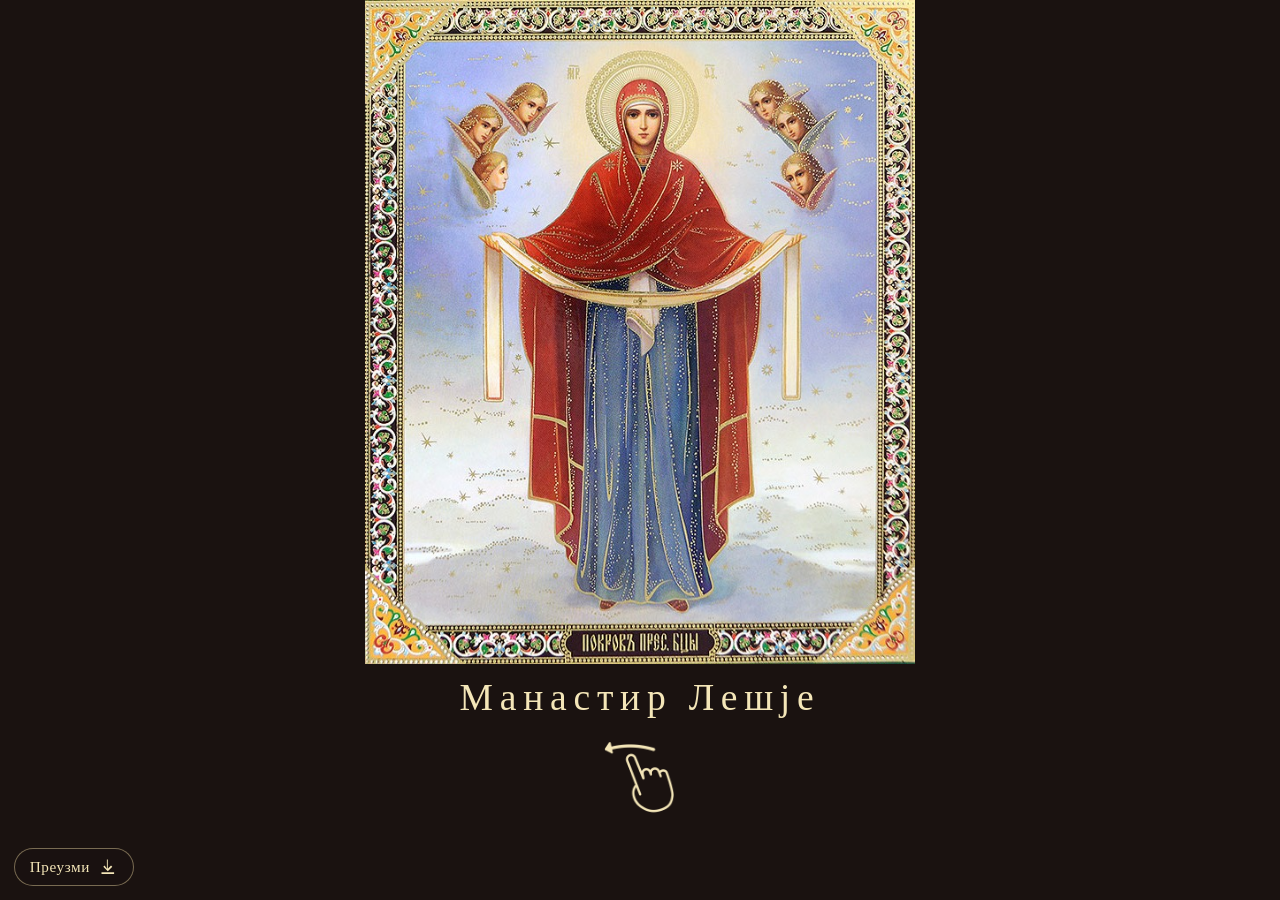
<file: index.html>
<!DOCTYPE html>
<html lang="sr-Cyrl">
  <head>
    <meta charset="UTF-8" />
    <meta
      name="viewport"
      content="width=device-width, initial-scale=1, viewport-fit=cover"
    />
    <meta http-equiv="Cache-Control" content="no-cache, no-store, must-revalidate" />
    <meta name="theme-color" content="#1a1210" />
    <meta name="mobile-web-app-capable" content="yes" />
    <meta name="apple-mobile-web-app-capable" content="yes" />
    <meta name="apple-mobile-web-app-title" content="Покајни канон" />
    <meta name="apple-mobile-web-app-status-bar-style" content="black-translucent" />
    <title>ПОКАЈНИ КАНОН ГОСПОДУ НАШЕМ ИСУСУ ХРИСТУ</title>
    <link rel="manifest" href="manifest.json" />
    <link rel="icon" href="icons/nika-192.png?v=33" type="image/png" sizes="192x192" />
    <link rel="apple-touch-icon" href="icons/nika-180.png?v=33" />
    <link rel="stylesheet" href="style.css?v=33" />
    <script>
      (function () {
        var BUILD = "33";
        if (!("serviceWorker" in navigator)) {
          return;
        }
        var needsRefresh = localStorage.getItem("pokajni-build") !== BUILD;
        var ready = Promise.resolve();
        if (needsRefresh) {
          ready = navigator.serviceWorker.getRegistrations().then(function (regs) {
            return Promise.all(regs.map(function (reg) { return reg.unregister(); }));
          }).then(function () {
            if (!window.caches) {
              return;
            }
            return caches.keys().then(function (keys) {
              return Promise.all(keys.map(function (key) { return caches.delete(key); }));
            });
          });
        }
        ready.then(function () {
          return navigator.serviceWorker.register("sw.js?v=" + BUILD, {
            updateViaCache: "none",
            scope: "./",
          });
        }).then(function () {
          if (needsRefresh) {
            localStorage.setItem("pokajni-build", BUILD);
            location.reload();
          }
        }).catch(function () {});
      })();
    </script>
  </head>
  <body>
    <div id="app" class="app">
      <main id="reader" class="reader" tabindex="0">
        <article id="page" class="page" aria-live="polite"></article>
      </main>

      <div id="stats" class="stats" hidden>
        Прегледи: <span id="stat-views">—</span>
        · Преузимања: <span id="stat-downloads">—</span>
      </div>

      <div class="chrome" id="chrome">
        <button type="button" id="contents-btn">Садржај</button>
        <button type="button" id="font-down" aria-label="Смањи слова">А−</button>
        <span id="page-indicator" class="page-indicator"></span>
        <button type="button" id="font-up" aria-label="Увећај слова">А+</button>
      </div>
    </div>

    <button type="button" id="install-btn" class="install-btn" aria-label="Преузми апликацију">
      <span>Преузми</span>
      <svg class="download-icon" viewBox="0 0 24 24" width="22" height="22" aria-hidden="true">
        <path
          fill="currentColor"
          d="M5 20h14v-2H5v2zm7-16v10.17l3.59-3.58L17 12l-5 5-5-5 1.41-1.41L11 14.17V4h2z"
        />
      </svg>
    </button>

    <div id="install-help" class="install-help" hidden>
      <p id="install-help-text"></p>
      <button type="button" id="install-help-close">Затвори</button>
    </div>

    <script src="izvor.js?v=33"></script>
    <script src="script.js?v=33"></script>
  </body>
</html>
</file>
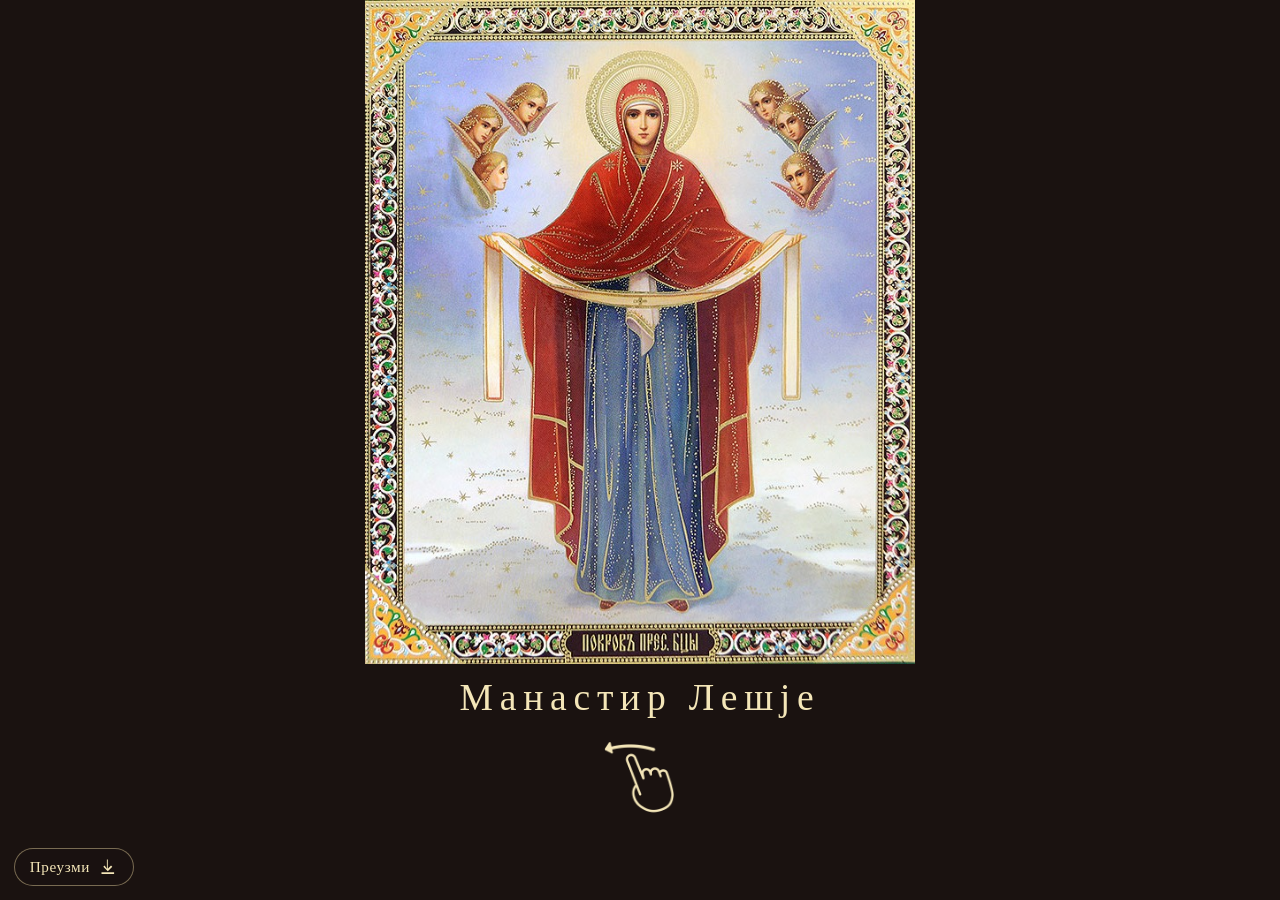
<file: device-fixture.html>
<!DOCTYPE html>
<html lang="sr-Cyrl">
  <head>
    <meta charset="UTF-8" />
    <meta name="viewport" content="width=device-width, initial-scale=1, viewport-fit=cover" />
    <link rel="stylesheet" href="style.css" />
    <style>
      html,
      body {
        width: 100%;
        height: 100%;
      }
    </style>
  </head>
  <body>
    <div id="app" class="app" data-page-kind="cover">
      <main class="reader">
        <article id="page" class="page page-cover">
          <figure class="cover-stack">
            <img
              class="cover-image"
              src="pokrov-cover.jpg"
              alt="Покров Пресвете Богородице"
              width="622"
              height="752"
            />
            <div class="cover-side">
              <h1 class="cover-title">Манастир Лешје</h1>
              <div class="swipe-hint" aria-hidden="true">
                <img class="swipe-finger" src="swipe-hint.png" alt="" width="96" height="96" />
              </div>
            </div>
          </figure>
        </article>
      </main>
      <div class="chrome" id="chrome">
        <button type="button">Садржај</button>
        <button type="button">А−</button>
        <span class="page-indicator">3 / 22</span>
        <button type="button">А+</button>
      </div>
    </div>
    <button type="button" id="install-btn" class="install-btn" aria-label="Преузми апликацију">
      <span>Преузми</span>
      <svg class="download-icon" viewBox="0 0 24 24" width="22" height="22" aria-hidden="true">
        <path
          fill="currentColor"
          d="M5 20h14v-2H5v2zm7-16v10.17l3.59-3.58L17 12l-5 5-5-5 1.41-1.41L11 14.17V4h2z"
        />
      </svg>
    </button>
  </body>
</html>
</file>
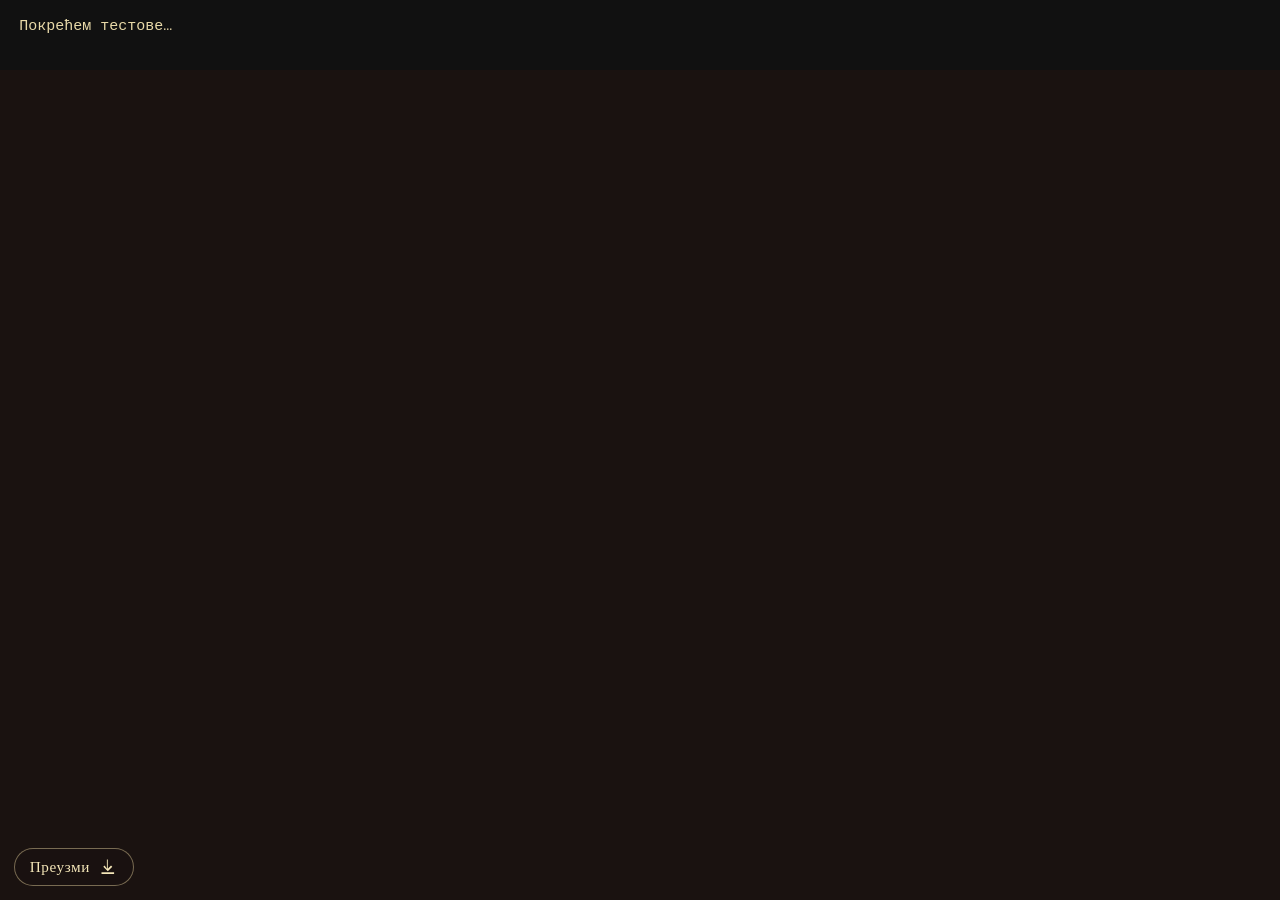
<file: test.html>
<!DOCTYPE html>
<html lang="sr-Cyrl">
  <head>
    <meta charset="UTF-8" />
    <meta name="viewport" content="width=device-width, initial-scale=1, viewport-fit=cover" />
    <title>Тестови — Покајни канон</title>
    <link rel="stylesheet" href="style.css" />
    <style>
      #test-report {
        position: relative;
        z-index: 40;
        margin: 0;
        padding: 1rem 1.2rem 2rem;
        background: #111;
        color: #e8d9a8;
        font: 15px/1.45 Consolas, "Courier New", monospace;
        max-height: 100dvh;
        overflow: auto;
      }
      #test-report h1 {
        font: 1.15rem/1.3 "Times New Roman", serif;
        margin: 0 0 0.8rem;
      }
      #test-report .pass {
        color: #8fd18f;
      }
      #test-report .fail {
        color: #f07171;
      }
      #test-report .skip {
        color: #c4b06a;
      }
      #app {
        position: absolute;
        left: -9999px;
        width: 390px;
        height: 700px;
      }
      #device-frame {
        position: absolute;
        left: -10000px;
        top: 0;
        border: 0;
        background: #1a1210;
      }
    </style>
  </head>
  <body>
    <pre id="test-report">Покрећем тестове…</pre>

    <div id="app" class="app">
      <main id="reader" class="reader" tabindex="0">
        <article id="page" class="page" aria-live="polite"></article>
      </main>
      <div id="stats" class="stats" hidden>
        Прегледи: <span id="stat-views">—</span>
        · Преузимања: <span id="stat-downloads">—</span>
      </div>
      <div class="chrome" id="chrome">
        <button type="button" id="contents-btn">Садржај</button>
        <button type="button" id="font-down" aria-label="Смањи слова">А−</button>
        <span id="page-indicator" class="page-indicator"></span>
        <button type="button" id="font-up" aria-label="Увећај слова">А+</button>
      </div>
    </div>
    <button type="button" id="install-btn" class="install-btn" aria-label="Преузми апликацију">
      <span>Преузми</span>
      <svg class="download-icon" viewBox="0 0 24 24" width="22" height="22" aria-hidden="true">
        <path
          fill="currentColor"
          d="M5 20h14v-2H5v2zm7-16v10.17l3.59-3.58L17 12l-5 5-5-5 1.41-1.41L11 14.17V4h2z"
        />
      </svg>
    </button>
    <div id="install-help" class="install-help" hidden>
      <p id="install-help-text"></p>
      <button type="button" id="install-help-close">Затвори</button>
    </div>

    <script>
      window.POKAJNI_TEST = true;
    </script>
    <script src="izvor.js"></script>
    <script src="script.js"></script>
    <script src="chrome-devices.js"></script>
    <script src="test.js"></script>
  </body>
</html>
</file>
<file: style.css>
:root {
  --bg: #1a1210;
  --fg: #d4b56a;
  --fg-dim: rgba(212, 181, 106, 0.72);
  --rubric: #c23b2e;
  --chrome: rgba(26, 18, 16, 0.55);
  --type-scale: 1;
  --safe-top: env(safe-area-inset-top, 0px);
  --safe-bottom: env(safe-area-inset-bottom, 0px);
  --safe-left: env(safe-area-inset-left, 0px);
  --safe-right: env(safe-area-inset-right, 0px);
}

* {
  box-sizing: border-box;
}

html,
body {
  margin: 0;
  height: 100%;
  height: 100dvh;
  background: var(--bg);
  color: var(--fg);
  font-family: "Times New Roman", "Noto Serif", "Liberation Serif", serif;
  -webkit-text-size-adjust: 100%;
  text-size-adjust: 100%;
  overscroll-behavior: none;
}

body {
  min-height: 100dvh;
  overflow: hidden;
}

.app {
  height: 100%;
  height: 100dvh;
  display: flex;
  flex-direction: column;
  background-color: var(--bg);
  background-position: center;
  background-size: cover;
  background-repeat: no-repeat;
}

.app[data-page-kind="cover"] {
  background-image: none;
}

.app[data-page-kind="toc"],
.app[data-page-kind="naziv"],
.app[data-page-kind="text"] {
  background-image:
    linear-gradient(rgba(26, 18, 16, 0.78), rgba(26, 18, 16, 0.88)),
    url("manastir lesje 2.jpg");
}

.reader {
  flex: 1;
  min-height: 0;
  outline: none;
  overflow: hidden;
}

.page {
  height: 100%;
  overflow: auto;
  -webkit-overflow-scrolling: touch;
  touch-action: pan-x pan-y pinch-zoom;
  overflow-anchor: none;
  padding:
    calc(var(--safe-top) + 1.5rem)
    calc(var(--safe-right) + 1.5rem)
    calc(var(--safe-bottom) + 5.5rem)
    calc(var(--safe-left) + 1.5rem);
}

.page-cover {
  padding: 0;
  overflow: hidden;
  background: #1a1210;
}

.cover-stack {
  margin: 0;
  display: flex;
  flex-direction: column;
  width: 100%;
  height: 100%;
}

.cover-image {
  display: block;
  flex: 1;
  min-height: 0;
  width: 100%;
  object-fit: contain;
  object-position: center;
}

.cover-side {
  flex-shrink: 0;
  display: flex;
  flex-direction: column;
  align-items: center;
  width: 100%;
  padding-left: var(--safe-left);
  padding-right: var(--safe-right);
}

.cover-title {
  position: static;
  flex-shrink: 0;
  margin: 0;
  padding: 0.55rem 1rem 0.2rem;
  font-size: calc(2.35rem * var(--type-scale));
  font-weight: 400;
  letter-spacing: 0.18em;
  line-height: 1.35;
  color: #f4e6b8;
  text-align: center;
}

.swipe-hint {
  flex-shrink: 0;
  display: flex;
  align-items: center;
  justify-content: center;
  min-height: 5.6rem;
  padding: 0.2rem 1rem calc(var(--safe-bottom) + 4.8rem);
  pointer-events: none;
}

.swipe-finger {
  display: block;
  width: 5.8rem;
  height: auto;
  animation: swipe-left-hint 3.4s ease-in-out infinite;
}

@keyframes swipe-left-hint {
  0% {
    opacity: 0;
    transform: translateX(1.6rem);
  }
  8% {
    opacity: 0.95;
    transform: translateX(1.6rem);
  }
  28% {
    opacity: 0.6;
    transform: translateX(-1.8rem);
  }
  36% {
    opacity: 0;
    transform: translateX(-2rem);
  }
  100% {
    opacity: 0;
    transform: translateX(1.6rem);
  }
}

@media (orientation: landscape) and (max-height: 540px) {
  .page {
    padding:
      calc(var(--safe-top) + 0.7rem)
      calc(var(--safe-right) + 1.1rem)
      calc(var(--safe-bottom) + 4.2rem)
      calc(var(--safe-left) + 1.1rem);
  }

  .cover-stack {
    flex-direction: row;
    align-items: stretch;
  }

  .cover-image {
    flex: 1 1 58%;
    width: auto;
    max-width: 64%;
    height: 100%;
  }

  .cover-side {
    flex: 1 1 36%;
    width: auto;
    max-width: 42%;
    justify-content: center;
    padding:
      calc(var(--safe-top) + 0.4rem)
      calc(var(--safe-right) + 0.6rem)
      calc(var(--safe-bottom) + 2.4rem)
      0.4rem;
  }

  .cover-title {
    font-size: calc(1.35rem * var(--type-scale));
    letter-spacing: 0.12em;
    padding: 0.2rem 0.4rem;
  }

  .swipe-hint {
    min-height: 3.2rem;
    padding: 0.1rem 0.4rem 0.35rem;
  }

  .swipe-finger {
    width: 3.8rem;
  }

  .naziv {
    flex-direction: row;
    justify-content: center;
    gap: 1rem;
  }

  .naziv-image {
    width: min(42vw, 16rem);
  }

  .chrome {
    gap: 0.45rem;
    padding: 0.22rem 0.5rem;
    bottom: calc(var(--safe-bottom) + 0.45rem);
  }

  .chrome button {
    min-width: 2rem;
    min-height: 2rem;
  }

  .install-btn {
    left: calc(var(--safe-left) + 0.7rem);
    bottom: calc(var(--safe-bottom) + 0.45rem);
  }

  .install-help {
    bottom: calc(var(--safe-bottom) + 3.2rem);
    width: min(22rem, calc(100% - var(--safe-left) - var(--safe-right) - 1.4rem));
  }
}

.naziv {
  display: flex;
  flex-direction: column;
  align-items: center;
  text-align: center;
  gap: 1.4rem;
}

.naziv-text {
  font-size: calc(1.05rem * var(--type-scale));
  line-height: 1.55;
}

.naziv-text p {
  margin: 0;
}

.naziv-heading {
  color: var(--rubric);
}

.naziv-image {
  display: block;
  width: min(100%, 22rem);
  height: auto;
}

.app[data-page-kind="cover"] .chrome {
  display: none;
  opacity: 0;
  pointer-events: none;
}

.chrome {
  position: fixed;
  left: 50%;
  bottom: calc(var(--safe-bottom) + 1rem);
  transform: translateX(-50%);
  display: flex;
  align-items: center;
  gap: 1rem;
  max-width: calc(100vw - var(--safe-left) - var(--safe-right) - 1.2rem);
  padding: 0.4rem 0.7rem;
  border: 1px solid rgba(237, 217, 163, 0.22);
  border-radius: 999px;
  background: var(--chrome);
  backdrop-filter: blur(8px);
  opacity: 0;
  pointer-events: none;
  transition: opacity 0.25s ease;
  z-index: 10;
}

.chrome.is-visible {
  opacity: 1;
  pointer-events: auto;
}

.chrome button {
  appearance: none;
  border: 0;
  background: transparent;
  color: var(--fg);
  font: inherit;
  font-size: 1rem;
  min-width: 2.4rem;
  min-height: 2.4rem;
  cursor: pointer;
}

.page-indicator {
  min-width: 7ch;
  text-align: center;
  color: var(--fg-dim);
  font-size: 0.85rem;
  letter-spacing: 0.06em;
}

.page-title {
  margin: 0 0 1.1rem;
  font-size: calc(1.2rem * var(--type-scale));
  font-weight: 400;
  letter-spacing: 0.04em;
  line-height: 1.35;
  color: var(--rubric);
}

.kicker {
  margin: 0 0 0.35rem;
  color: var(--rubric);
  font-size: calc(0.85rem * var(--type-scale));
  letter-spacing: 0.08em;
}

.note {
  font-style: italic;
  color: var(--rubric);
}

.prose {
  font-size: calc(1.05rem * var(--type-scale));
  line-height: 1.6;
  max-width: 38rem;
  overflow-wrap: anywhere;
  word-wrap: break-word;
}

.prose p {
  margin: 0 0 0.95em;
}

.page-title,
.kicker {
  overflow-wrap: anywhere;
  word-wrap: break-word;
}

.rubric .label {
  display: inline;
  letter-spacing: 0.04em;
  color: var(--rubric);
}

.toc-list {
  list-style: none;
  margin: 0;
  padding: 0;
  max-width: 38rem;
}

.toc-link {
  display: block;
  width: 100%;
  margin: 0;
  padding: 0.55rem 0;
  border: 0;
  border-bottom: 1px solid rgba(237, 217, 163, 0.16);
  background: transparent;
  color: var(--fg);
  font: inherit;
  font-size: calc(1.05rem * var(--type-scale));
  text-align: left;
  line-height: 1.4;
  cursor: pointer;
}

.toc-link[aria-current="page"] {
  color: var(--fg-dim);
}

#contents-btn {
  min-width: auto;
  padding-inline: 0.4rem;
  font-size: 0.92rem;
  letter-spacing: 0.04em;
}

.install-btn {
  position: fixed;
  top: auto;
  left: calc(var(--safe-left) + 0.85rem);
  right: auto;
  bottom: calc(var(--safe-bottom) + 0.9rem);
  z-index: 20;
  display: flex;
  align-items: center;
  gap: 0.45rem;
  margin: 0;
  padding: 0.45rem 0.9rem 0.45rem 0.95rem;
  border: 1px solid rgba(237, 217, 163, 0.45);
  border-radius: 999px;
  background: rgba(26, 18, 16, 0.88);
  color: #f4e6b8;
  font: inherit;
  font-size: 0.95rem;
  letter-spacing: 0.04em;
  cursor: pointer;
  -webkit-transform: translateZ(0);
  transform: translateZ(0);
}

.install-btn img {
  display: block;
  width: 1.75rem;
  height: 1.75rem;
  border-radius: 0.35rem;
}

.install-btn .download-icon {
  display: block;
  width: 1.35rem;
  height: 1.35rem;
  flex-shrink: 0;
  color: #f4e6b8;
}

.install-btn.is-hidden,
.install-btn[hidden] {
  display: none;
}

.install-help {
  position: fixed;
  left: 50%;
  bottom: calc(var(--safe-bottom) + 5.5rem);
  transform: translateX(-50%);
  z-index: 15;
  width: min(22rem, calc(100% - var(--safe-left) - var(--safe-right) - 1.6rem));
  padding: 1rem 1.1rem 0.85rem;
  border: 1px solid rgba(237, 217, 163, 0.28);
  border-radius: 1rem;
  background: rgba(26, 18, 16, 0.92);
  color: var(--fg);
  text-align: center;
}

.install-help[hidden] {
  display: none;
}

.install-help p {
  margin: 0 0 0.85rem;
  font-size: 1rem;
  line-height: 1.45;
}

.install-help button {
  appearance: none;
  border: 0;
  background: transparent;
  color: var(--fg-dim);
  font: inherit;
  font-size: 0.92rem;
  cursor: pointer;
}

.stats {
  position: fixed;
  top: calc(var(--safe-top) + 0.55rem);
  left: 50%;
  transform: translateX(-50%);
  z-index: 12;
  max-width: calc(100vw - var(--safe-left) - var(--safe-right) - 1.2rem);
  padding: 0.28rem 0.75rem;
  border: 1px solid rgba(237, 217, 163, 0.22);
  border-radius: 999px;
  background: var(--chrome);
  backdrop-filter: blur(8px);
  color: var(--fg-dim);
  font-size: 0.78rem;
  letter-spacing: 0.04em;
  white-space: nowrap;
  pointer-events: none;
}
</file>
